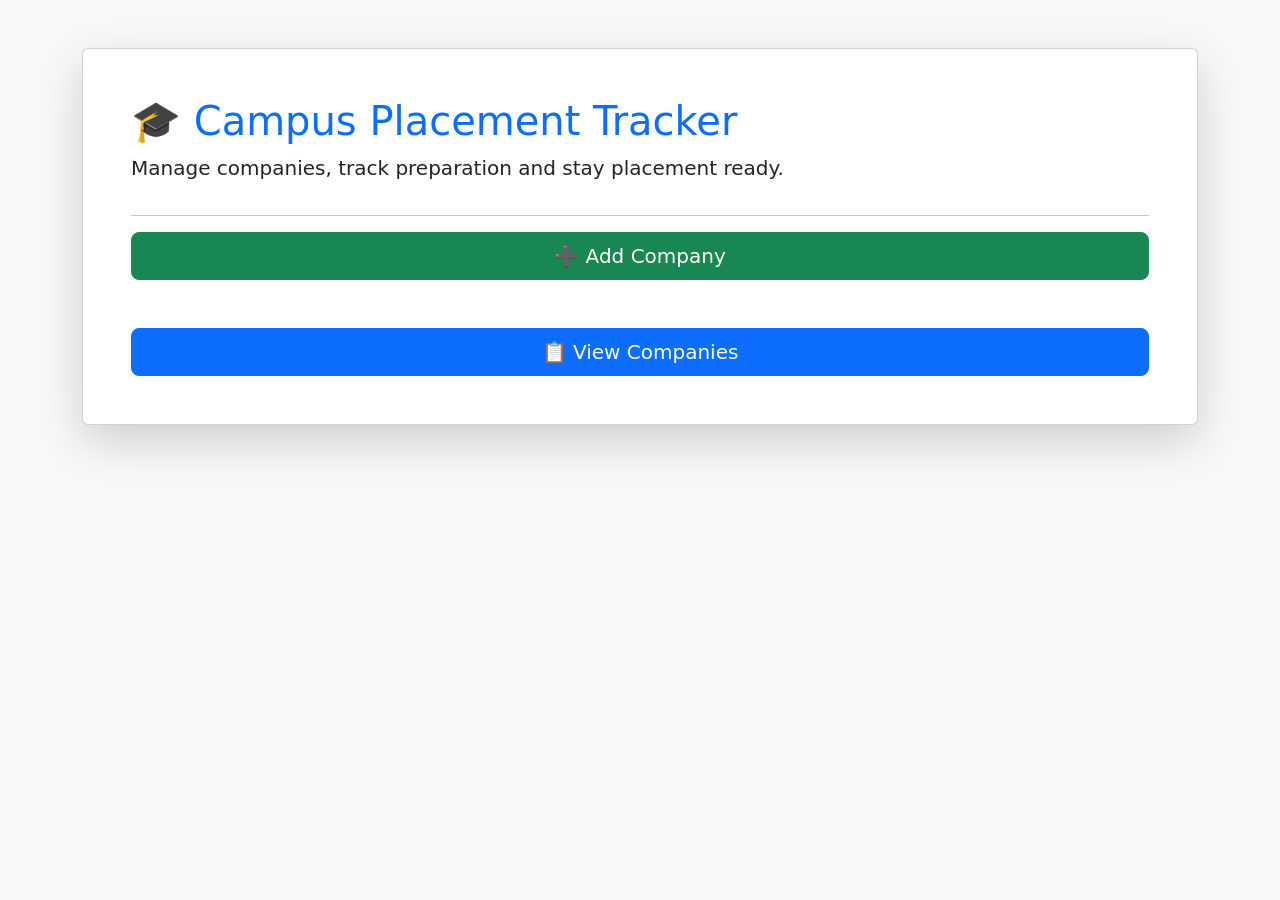
<file: templates/index.html>
<!DOCTYPE html>
<html>

<head>

    <title>Campus Placement Tracker</title>

    <link href="https://cdn.jsdelivr.net/npm/bootstrap@5.3.3/dist/css/bootstrap.min.css"
          rel="stylesheet">

</head>

<body class="bg-light">

<div class="container mt-5">

    <div class="card shadow-lg p-5">

        <h1 class="text-primary">
            🎓 Campus Placement Tracker
        </h1>

        <p class="lead">

            Manage companies, track preparation and stay placement ready.

        </p>

        <hr>

        <a href="/add"
           class="btn btn-success btn-lg">

            ➕ Add Company

        </a>

        <br><br>

        <a href="/companies"
           class="btn btn-primary btn-lg">

            📋 View Companies

        </a>

    </div>

</div>

</body>

</html>
</file>
